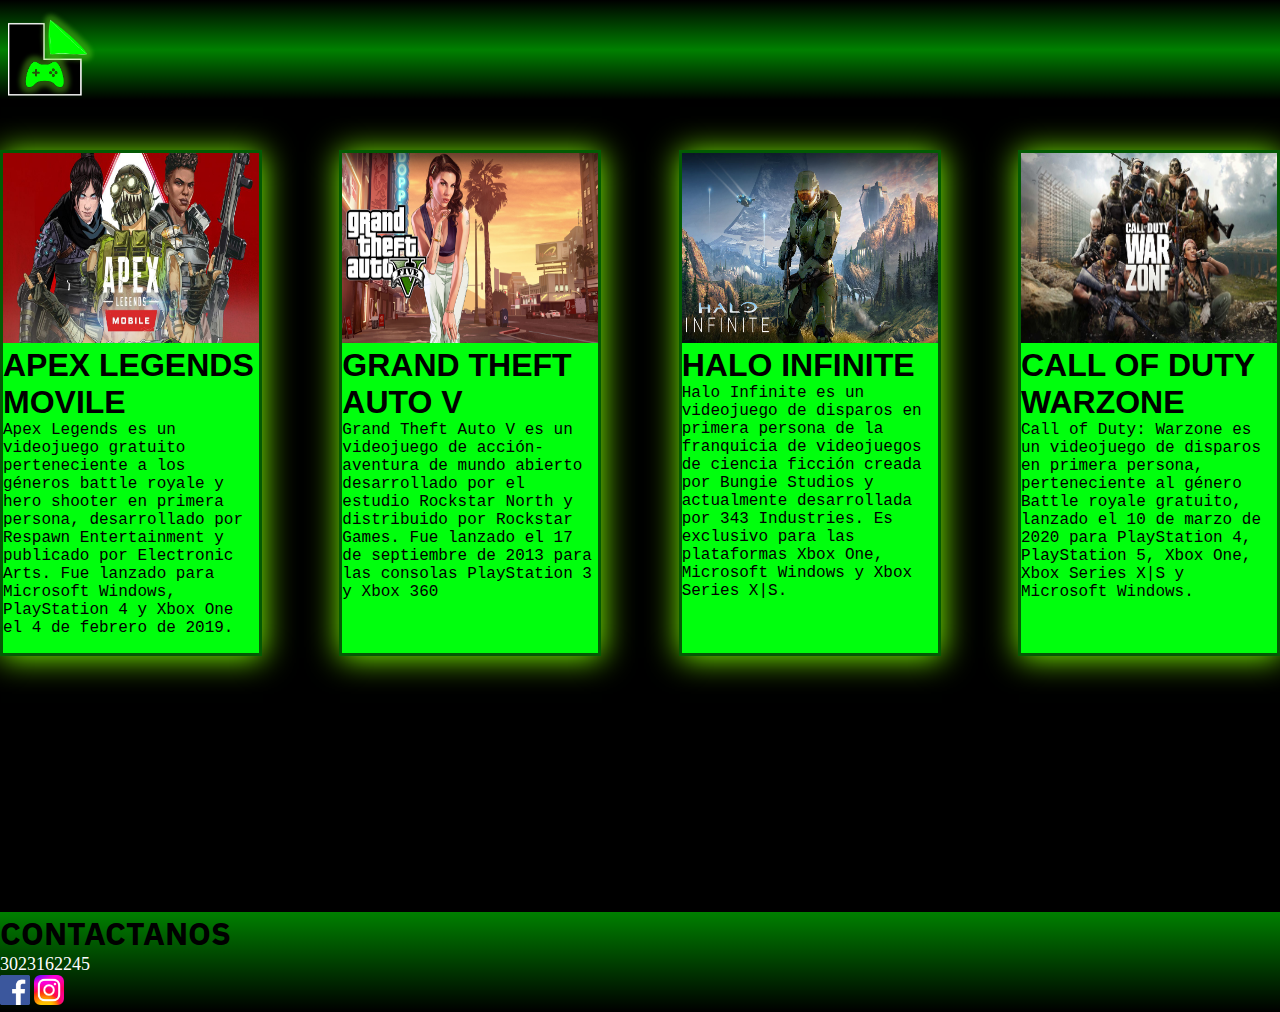
<file: index.html>
<!DOCTYPE html>
<html lang="en">
<head>
    <meta charset="UTF-8">
    <meta http-equiv="X-UA-Compatible" content="IE=edge">
    <meta name="viewport" content="width=device-width, initial-scale=1.0">
    <link rel="stylesheet" href="/estilo.css">
    <script src="/java/jquery-3.6.0.min.js"></script>
    <script src="/java/acordeon.js"></script>
    <title>El sotano del gamer</title>
    <link rel="preconnect" href="https://fonts.googleapis.com">
<link rel="preconnect" href="https://fonts.gstatic.com" crossorigin>
<link href="https://fonts.googleapis.com/css2?family=IBM+Plex+Sans&display=swap" rel="stylesheet">
</head>
<header id="encabezado">
    <div>
    <img src="/imagenes/Imagen1.png" alt="" class="logo">
    </div>
    <div>
    <nav id="links">
        <a href="/index.html"><li class="p1">INICIO</li></a>
        <a href="/novedades.html"><LI class="p2">NOVEDADES</LI></a>
        <a href="#"><li class="p3">JUEGOS A LA VENTA</LI></a>
    </div>
</nav>
</header>
<body>
    <section id="maleta">
        <article class="cajas">
            <img src="/imagenes/apex.jpeg" alt="" id="imgcarta">
            <h1 class="titul">APEX LEGENDS MOVILE</h1>
            <P class="textocart">Apex Legends es un videojuego gratuito perteneciente a los géneros battle royale y hero shooter en primera persona, desarrollado por Respawn Entertainment y publicado por Electronic Arts. Fue lanzado para Microsoft Windows, PlayStation 4 y Xbox One el 4 de febrero de 2019.</P>

        </article>

        <article class="cajas">
            <img src="/imagenes/gta5.jpg" alt="" id="imgcarta">
            <h1 class="titul">GRAND THEFT AUTO V</h1>
            <p class="textocart">Grand Theft Auto V es un videojuego de acción-aventura de mundo abierto desarrollado por el estudio Rockstar North y distribuido por Rockstar Games. Fue lanzado el 17 de septiembre de 2013 para las consolas PlayStation 3 y Xbox 360</p>
        </article>

        <article class="cajas">
            <img src="/imagenes/halo.jpg" alt="" id="imgcarta">
            <h1 class="titul">HALO INFINITE</h1>
            <P class="textocart">Halo Infinite es un videojuego de disparos en primera persona de la franquicia de videojuegos de ciencia ficción creada por Bungie Studios y actualmente desarrollada por 343 Industries. Es exclusivo para las plataformas Xbox One, Microsoft Windows y Xbox Series X|S.</P>
        </article>

        <article class="cajas">
            <img src="/imagenes/warzone.jpeg" alt="" id="imgcarta">
            <h1 class="titul">CALL OF DUTY WARZONE</h1>
            <P class="textocart">Call of Duty: Warzone es un videojuego de disparos en primera persona, perteneciente al género Battle royale gratuito, lanzado el 10 de marzo de 2020 para PlayStation 4, PlayStation 5, Xbox One, Xbox Series X|S y Microsoft Windows.</P>
        </article>





    </section>
</body>
<footer>
    <h1 id="titulf">CONTACTANOS</h1>
    <P id="numf">3023162245</P>
    <a href=""><img src="/imagenes/facebook.png" alt="" id="logf"></a>
    <a href=""><img src="/imagenes/insta.webp" alt="" id="logf"></a>
</footer>
</html>
</file>
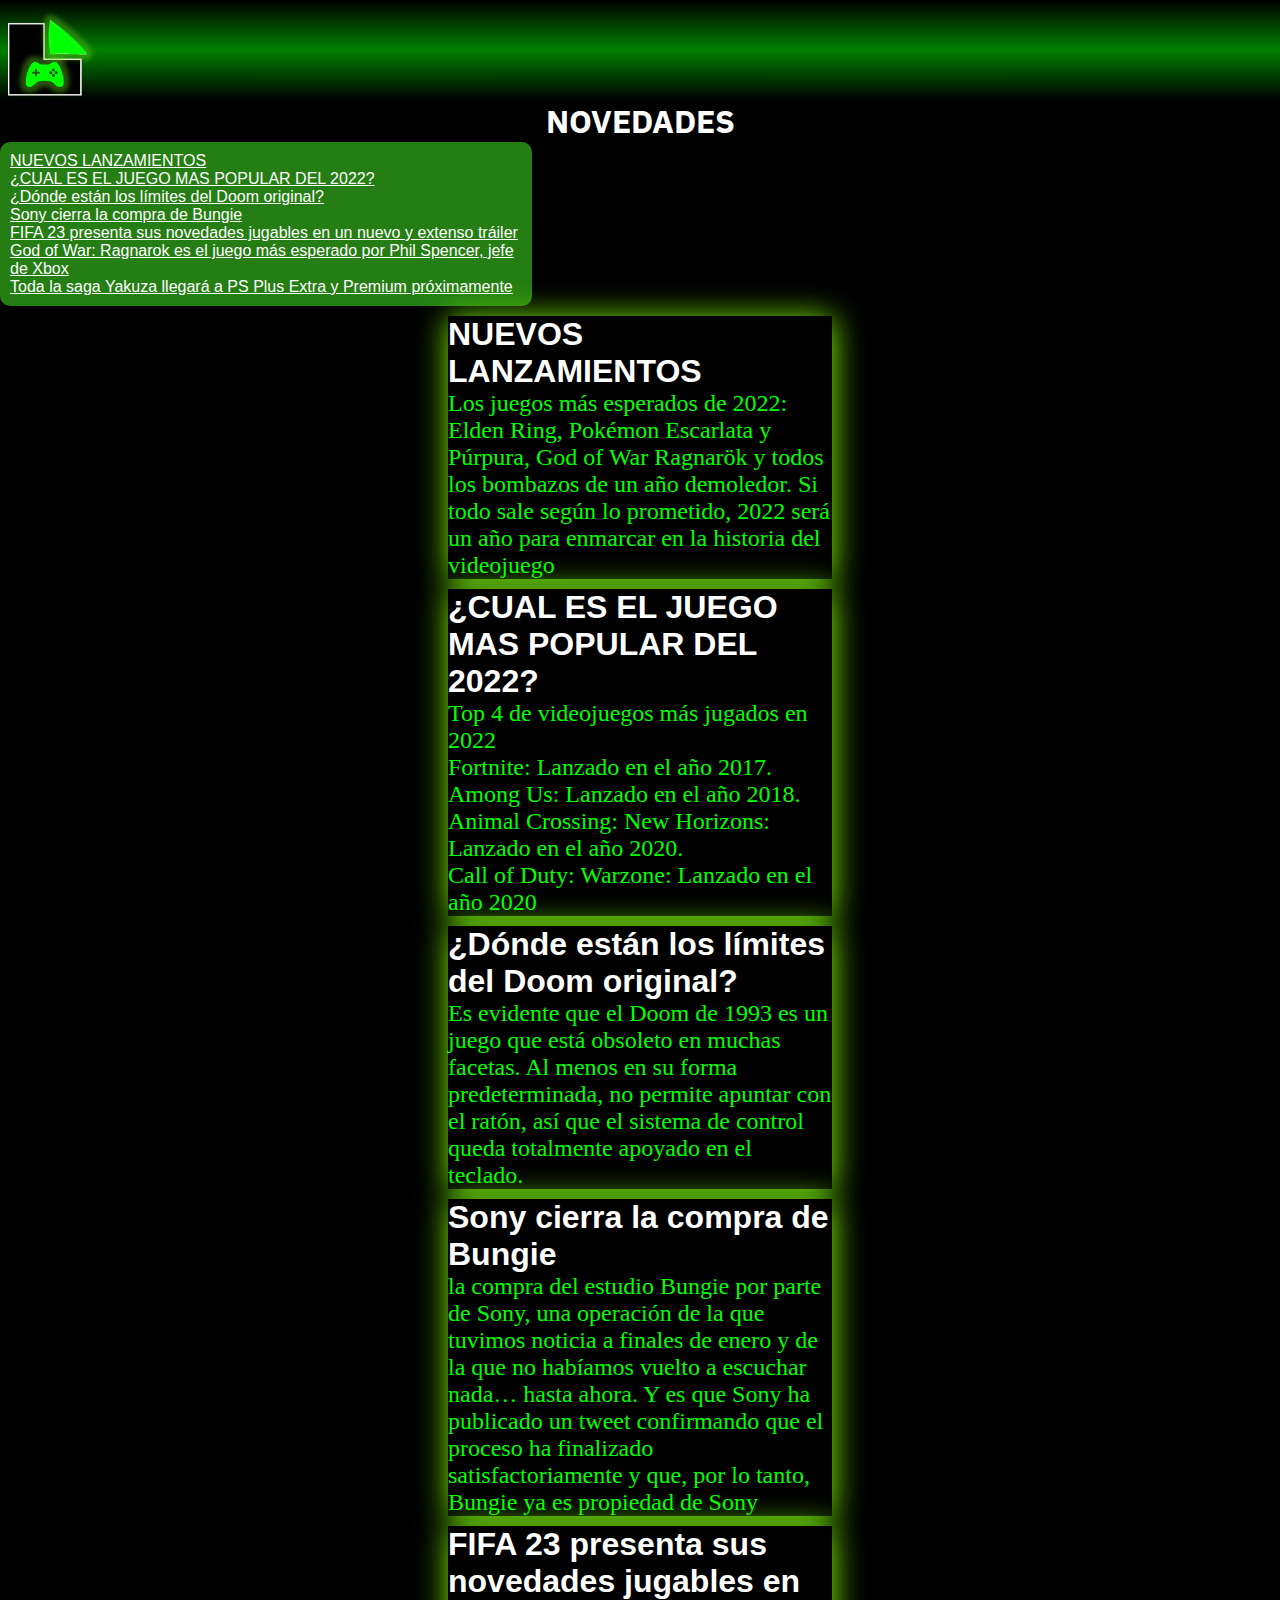
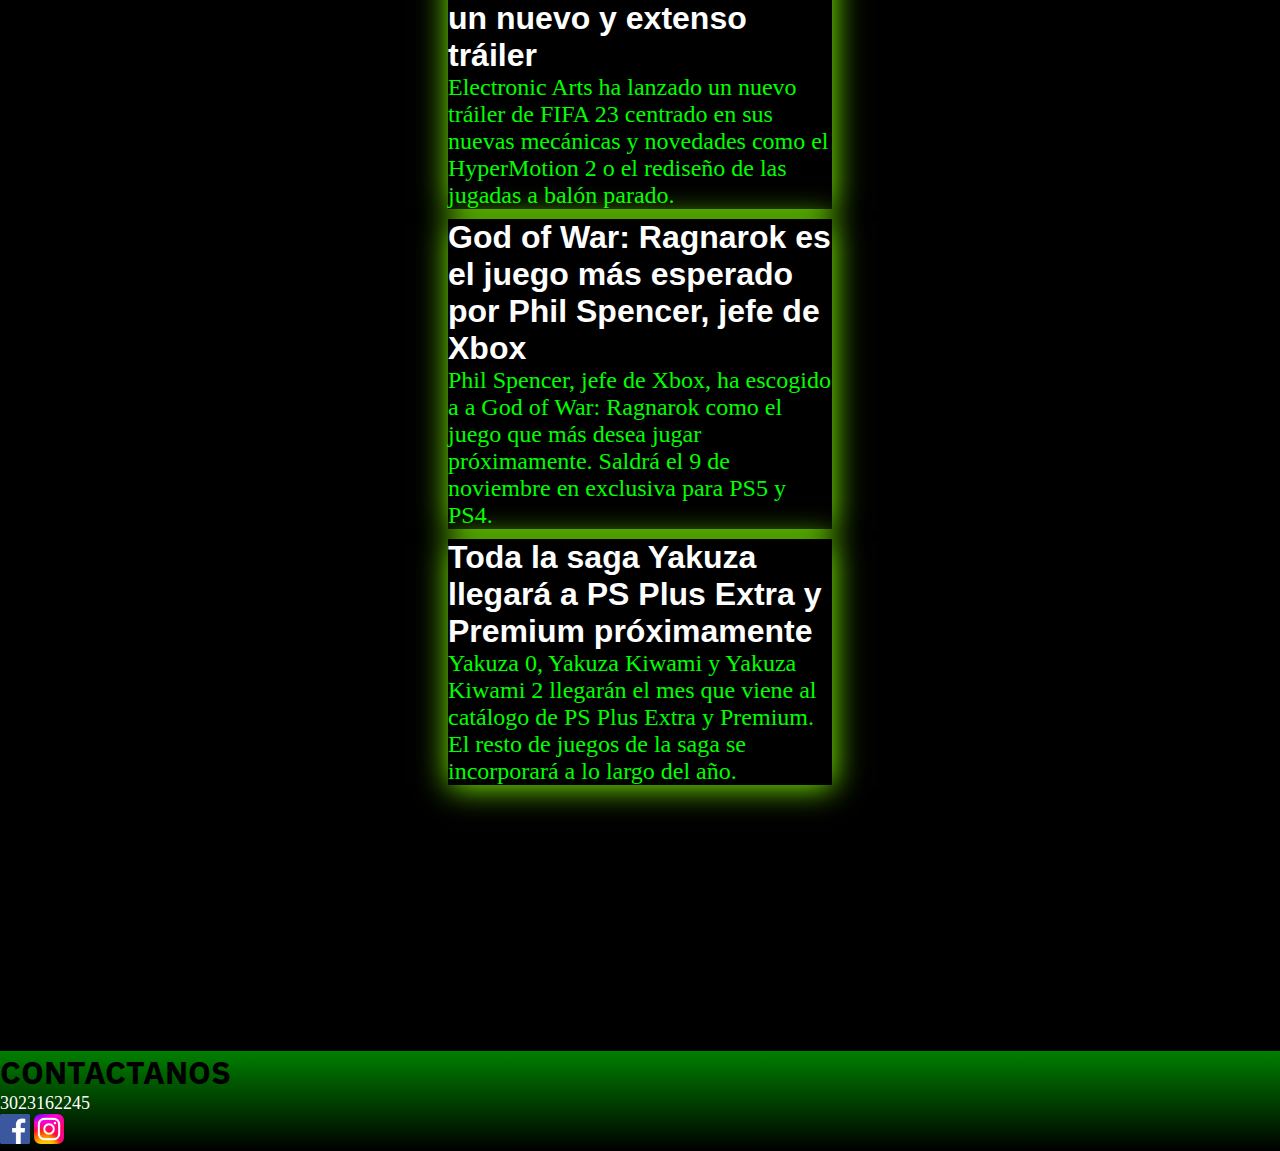
<file: novedades.html>
<!DOCTYPE html>
<html lang="en">
<head>
    <meta charset="UTF-8">
    <meta http-equiv="X-UA-Compatible" content="IE=edge">
    <meta name="viewport" content="width=device-width, initial-scale=1.0">
    <link rel="stylesheet" href="/ESTILO2.CSS">
    <title>El sotano del gamer</title>
    <link rel="preconnect" href="https://fonts.googleapis.com">
<link rel="preconnect" href="https://fonts.gstatic.com" crossorigin>
<link href="https://fonts.googleapis.com/css2?family=IBM+Plex+Sans&display=swap" rel="stylesheet">
<script src="/java/jquery-3.6.0.min.js"></script>
<script src="/java/acordeon.js"></script>
</head>
<header id="encabezado">
    <div>
    <img src="/imagenes/Imagen1.png" alt="" class="logo">
    </div>
    <div>
    <nav id="links">
        <a href="/index.html"><li class="p1">INICIO</li></a>
        <a href="/novedades.html"><LI class="p2">NOVEDADES</LI></a>
        <a href=""><LI class="p3">JUEGOS A LA VENTA</LI></a>
    </div>
</nav>
</header>
<body>
    <h1 id="TITUL">NOVEDADES</h1>
    
        <div id="navv">
            <a href="#articulo0"> NUEVOS LANZAMIENTOS</a>
            <a href="#articulo1"> ¿CUAL ES EL JUEGO MAS POPULAR DEL 2022?</a>
            <a href="#articulo2"> ¿Dónde están los límites del Doom original?</a>
            <a href="#articulo3"> Sony cierra la compra de Bungie</a>
            <a href="#articulo4"> FIFA 23 presenta sus novedades jugables en un nuevo y extenso tráiler</a>
            <a href="#articulo5"> God of War: Ragnarok es el juego más esperado por Phil Spencer, jefe de Xbox</a>
            <a href="#articulo6"> Toda la saga Yakuza llegará a PS Plus Extra y Premium próximamente</a>
        
        
        
        </div>


       <section>
        <article id="articulo0">
    <h2 id="titula">NUEVOS LANZAMIENTOS</h2>
    <P>Los juegos más esperados de 2022: Elden Ring, Pokémon Escarlata y Púrpura, God of War Ragnarök y todos los bombazos de un año demoledor. Si todo sale según lo prometido, 2022 será un año para enmarcar en la historia del videojuego</P>
    </article>
    <article id="articulo1">
        <h2 id="titula">¿CUAL ES EL JUEGO MAS POPULAR DEL 2022?</h2>
        <P>Top 4 de videojuegos más jugados en 2022<BR>

            Fortnite: Lanzado en el año 2017.<br> Among Us: Lanzado en el año 2018. <br>Animal Crossing: New Horizons: Lanzado en el año 2020. <br>Call of Duty: Warzone: Lanzado en el año 2020</P>
        </article>
        <article id="articulo2">
            <h2 id="titula">¿Dónde están los límites del Doom original?</h2>
            <P>Es evidente que el Doom de 1993 es un juego que está obsoleto en muchas facetas. Al menos en su forma predeterminada, no permite apuntar con el ratón, así que el sistema de control queda totalmente apoyado en el teclado.</P>
            </article>
            <article id="articulo3">
                <h2 id="titula">Sony cierra la compra de Bungie</h2>
                <P> la compra del estudio Bungie por parte de Sony, una operación de la que tuvimos noticia a finales de enero y de la que no habíamos vuelto a escuchar nada… hasta ahora. Y es que Sony ha publicado un tweet confirmando que el proceso ha finalizado satisfactoriamente y que, por lo tanto, Bungie  ya es propiedad de Sony</P>
                </article>
                <article id="articulo4">
                    <h2 id="titula">FIFA 23 presenta sus novedades jugables en un nuevo y extenso tráiler</h2>
                    <P> Electronic Arts ha lanzado un nuevo tráiler de FIFA 23 centrado en sus nuevas mecánicas y novedades como el HyperMotion 2 o el rediseño de las jugadas a balón parado.</P>
                    </article>
                    <article id="articulo5">
                        <h2 id="titula">God of War: Ragnarok es el juego más esperado por Phil Spencer, jefe de Xbox</h2>
                        <P> Phil Spencer, jefe de Xbox, ha escogido a a God of War: Ragnarok como el juego que más desea jugar próximamente. Saldrá el 9 de noviembre en exclusiva para PS5 y PS4.</P>
                        </article>
                        <article id="articulo6">
                            <h2 id="titula">Toda la saga Yakuza llegará a PS Plus Extra y Premium próximamente</h2>
                            <P> Yakuza 0, Yakuza Kiwami y Yakuza Kiwami 2 llegarán el mes que viene al catálogo de PS Plus Extra y Premium. El resto de juegos de la saga se incorporará a lo largo del año.</P>
                            </article>
                        </div>
                
</section>
</body>
<footer>
    <h1 id="titulf">CONTACTANOS</h1>
    <P id="numf">3023162245</P>
    <a href=""><img src="/imagenes/facebook.png" alt="" id="logf"></a>
    <a href=""><img src="/imagenes/insta.webp" alt="" id="logf"></a>
</footer>
</html>
</file>
<file: estilo.css>
*{
    margin: 0%;
    padding: 0%;
}

#encabezado{
    background:linear-gradient(black,green, black);
    height: 100px;
    width: 100%;
    display: flex;
}
.logo{
    height: 100px;
    padding: 8px;
}
#links{
    display: flex;
    margin-left: 600px;
    margin-top: 3%;
    list-style:none;
    color: rgb(255, 255, 255);
    font-family: ;
    
}
#p0{
    padding: 10px;
    margin-right: 20px;
    border: solid rgb(92, 255, 47);
    border-radius: 10px;
    box-shadow: 1px 2px 30px chartreuse;
    }
.p1{
padding: 10px;
margin-right: 20px;
border: solid rgb(92, 255, 47);
border-radius: 10px;
box-shadow: 1px 2px 30px chartreuse;
}
.p2{
    padding: 10px;
    margin-right: 20px;
    border: solid rgb(92, 255, 47);
border-radius: 10px;
box-shadow: 1px 2px 30px chartreuse;
}
.p3{
    padding: 10px;
    margin-right: 20px;
    
    border: solid rgb(92, 255, 47);
border-radius: 10px;
box-shadow: 1px 2px 30px chartreuse;
}
body{
    background-color: black;
}
.cajas{
    background-color: rgb(0, 255, 13);
    height: 500px;
    width: 20%;
    border: solid rgb(3, 90, 3);
    box-shadow: 1px 2px 30px chartreuse;
}
#maleta{
    display: flex;
    justify-content: space-between;
    margin-top: 50px;
}

.cajas #imgcarta{
    width: 100%;
}
#imgcarta{
    height: 38%;
}
footer{
    margin-top: 20%;
    background:linear-gradient(green, black);
    height: 100px;
}
.titul{
    font-family: Arial, Helvetica, sans-serif;
}
.textocart{
    font-family:'Courier New', Courier, monospace;
}
#logf{
    height: 30px;
}
#titulf{
    font-family: 'IBM Plex Sans', sans-serif;
}
#numf{
    color: white;
    font-size: large;
}
a{
    color: white;
}
@media screen and (min-width:320px) and (max-width:840px){
    
    #encabezado{
        background:linear-gradient(black,green, black);
        height: 120px;
        width: 100%;
        display: flex;
        flex-direction: row-reverse;
    }
    #links{
        display: flex;
        
        margin-top: 3%;
        list-style:none;
        color: rgb(255, 255, 255);
        font-family: ;
        
    }
    body{
        background-color: white;
    }
    #maleta{
        display: flex;
        flex-direction: column;
        margin-top: 50px;
        align-items: center;
    }
    #imgcarta{
        height: auto;
    }

    .cajas{
        width: 80%;
    }

    .cajas #imgcarta{
        width: 100%;
    }
        
}
</file>
<file: ESTILO2.CSS>
*{
    margin: 0%;
    padding: 0%;
}
#encabezado{
    background:linear-gradient(black,green, black);
    height: 100px;
    width: 100%;
    display: flex;
}
.logo{
    height: 100px;
    padding: 8px;
}
#links{
    display: flex;
    margin-left: 600px;
    margin-top: 3%;
    list-style:none;
    color: rgb(255, 255, 255);
    font-family: ;
    
}
.p1{
padding: 10px;
margin-right: 20px;
border: solid rgb(92, 255, 47);
border-radius: 10px;
box-shadow: 1px 2px 30px chartreuse;
}
.p2{
    padding: 10px;
    margin-right: 20px;
    border: solid rgb(92, 255, 47);
border-radius: 10px;
box-shadow: 1px 2px 30px chartreuse;
}
.p3{
    padding: 10px;
    margin-right: 20px;
    
    border: solid rgb(92, 255, 47);
border-radius: 10px;
box-shadow: 1px 2px 30px chartreuse;
}
/* body{
    background-color: black;
} */
#TITUL{
    color: white;
    font-family: 'IBM Plex Sans', sans-serif;
    text-align: center;
}
a{
    color: white;
}
#articulo1{
    background-color: rgb(0, 0, 0);
    box-shadow: 1px 2px 30px chartreuse;
    width: 30%;

    color: rgb(1, 255, 1);
    font-size: x-large;
    margin-bottom: 10px;
}
#articulo0{
    background-color: rgb(0, 0, 0);
    box-shadow: 1px 2px 30px chartreuse;
    width: 30%;
    
    color: rgb(1, 255, 1);
    font-size: x-large;
    margin-bottom: 10px;
    margin-top: 10px;
}
#articulo2{
    background-color: rgb(0, 0, 0);
    box-shadow: 1px 2px 30px chartreuse;
    width: 30%;
    
    color: rgb(1, 255, 1);
    font-size: x-large;
    margin-bottom: 10px;
}
#articulo3{
    background-color: rgb(0, 0, 0);
    box-shadow: 1px 2px 30px chartreuse;
    width: 30%;
    
    color: rgb(1, 255, 1);
    font-size: x-large;
    margin-bottom: 10px;
}
#articulo4{
    background-color: rgb(0, 0, 0);
    box-shadow: 1px 2px 30px chartreuse;
    width: 30%;
    
    color: rgb(1, 255, 1);
    font-size: x-large;
    margin-bottom: 10px;
}
#articulo5{
    background-color: rgb(0, 0, 0);
    box-shadow: 1px 2px 30px chartreuse;
    width: 30%;
    
    color: rgb(1, 255, 1);
    font-size: x-large;
    margin-bottom: 10px;
}
#articulo6{
    background-color: rgb(0, 0, 0);
    box-shadow: 1px 2px 30px chartreuse;
    width: 30%;
    
    color: rgb(1, 255, 1);
    font-size: x-large;
    margin-bottom: 10px;
}
#titula{
    color: rgb(255, 255, 255);
    font-size: xx-large;
    font-family: 'Segoe UI', Tahoma, Geneva, Verdana, sans-serif;
}
body{
    background-color: black;
}
section{
    
    display: flex;
    flex-direction: column;
    align-items: center;
}
#navv{
    display: flex;
    flex-wrap: wrap;
    flex-direction: column;
    font-family:arial ;
    background-color: rgb(37, 126, 19);
    border-radius: 10px;
    padding: 10px;
    width: 40%;

}
footer{
    margin-top: 20%;
    background:linear-gradient(green, black);
    height: 100px;
}
#logf{
    height: 30px;
}
#titulf{
    font-family: 'IBM Plex Sans', sans-serif;
}
#numf{
    color: white;
    font-size: large;
}
@media screen and (min-width:320px) and (max-width:500px){
    
    #encabezado{
        background:linear-gradient(black,green, black);
        height: 120px;
        width: 100%;
        display: flex;
        flex-direction: row-reverse;
    }
    #links{
        display: flex;
        
        margin-top: 3%;
        list-style:none;
        color: rgb(255, 255, 255);
        font-family: ;
        
    }
    body{
        background-color: white;
    }
    .maletota{
        display: flex;
        flex-direction: column;
        justify-content: center;
    }
    #articulo1{
        display: flex;
        background-color: rgb(0, 0, 0);
        box-shadow: 1px 2px 30px chartreuse;
        width: 90%;
        color: rgb(1, 255, 1);
        font-size: x-large;
        margin-bottom: 10px;
    }
    #articulo0{
        
        background-color: rgb(0, 0, 0);
        box-shadow: 1px 2px 30px chartreuse;
        width: 90%;
        color: rgb(1, 255, 1);
        font-size: x-large;
        margin-bottom: 10px;
    }
    #articulo2{
        
        background-color: rgb(0, 0, 0);
        box-shadow: 1px 2px 30px chartreuse;
        width: 90%;

        color: rgb(1, 255, 1);
        font-size: x-large;
        margin-bottom: 10px;
    }
    #articulo3{
        
        background-color: rgb(0, 0, 0);
        box-shadow: 1px 2px 30px chartreuse;
        width: 90%;
       
        color: rgb(1, 255, 1);
        font-size: x-large;
        margin-bottom: 10px;
    }
    #articulo4{
        
        background-color: rgb(0, 0, 0);
        box-shadow: 1px 2px 30px chartreuse;
        width: 90%;
        
        color: rgb(1, 255, 1);
        font-size: x-large;
        margin-bottom: 10px;
    }
    #articulo5{
        
        background-color: rgb(0, 0, 0);
        box-shadow: 1px 2px 30px chartreuse;
        width: 90%;
        
        color: rgb(1, 255, 1);
        font-size: x-large;
        margin-bottom: 10px;
    }
    #articulo6{
        
        background-color: rgb(0, 0, 0);
        box-shadow: 1px 2px 30px chartreuse;
        width: 90%;
        
        color: rgb(1, 255, 1);
        font-size: x-large;
        margin-bottom: 10px;
    }
    #navv{
        display: flex;
        flex-wrap: wrap;
        flex-direction: column;
        font-family:arial ;
        background-color: rgb(37, 126, 19);
        border-radius: 10px;
        padding: 10px;
        width: 90%;
    
    }
}
</file>
